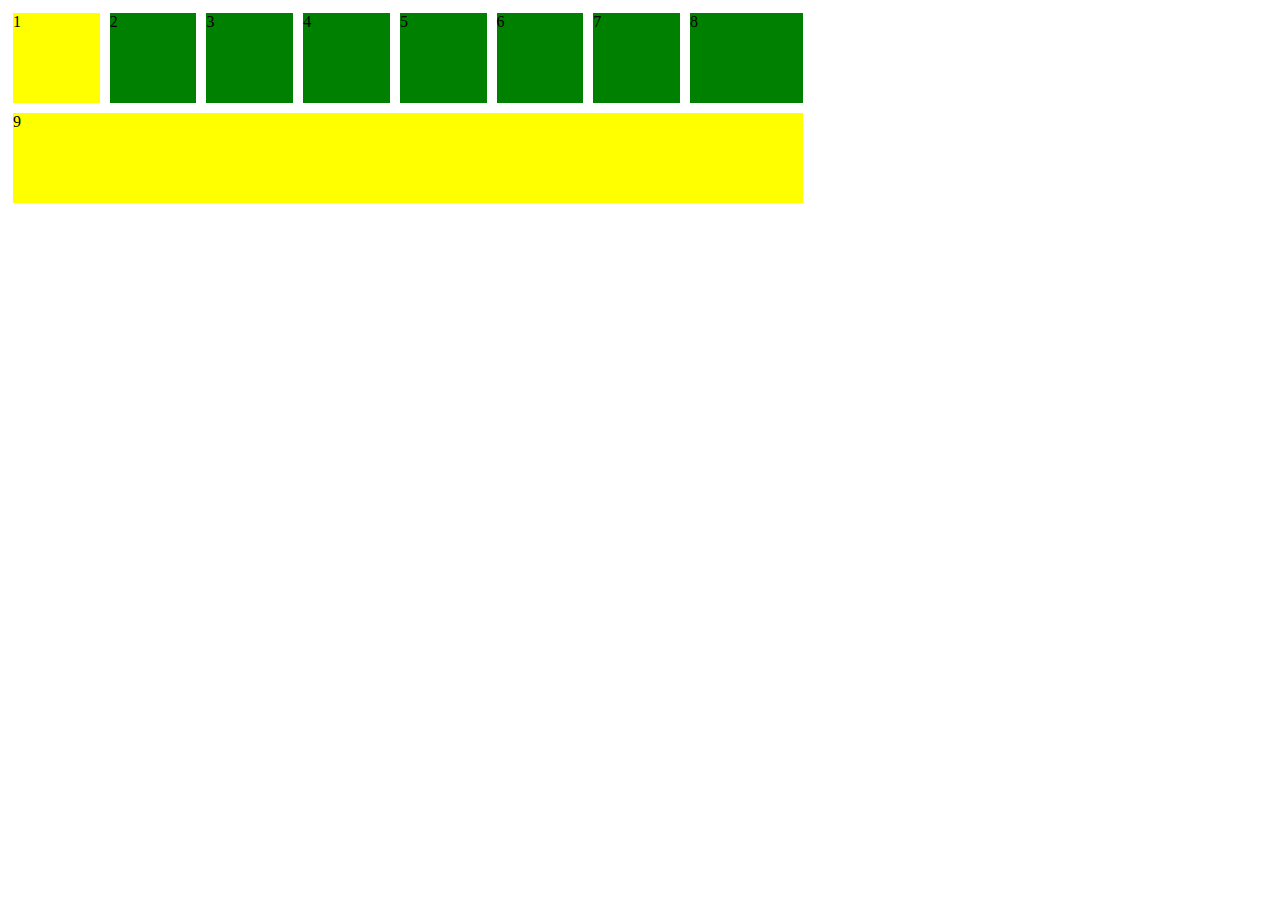
<file: задание 1/index.html>
<!DOCTYPE html5>
<html>
<head>
<title>Моя первая страница</title> 
<link rel="stylesheet" href="./style.css">
<meta charset="utf-8">
</head>
<body> 
<div class="main">
	<div class="setItem">
		<div class="item yellowBackground narrow">
			1
		</div>
		<div class="item greenBackground narrow">
			2
		</div>
		<div class="item greenBackground narrow">
			3
		</div>
		<div class="item greenBackground narrow">
			4
		</div>
		<div class="item greenBackground narrow">
			5
		</div>
		<div class="item greenBackground narrow">
			6
		</div>
		<div class="item greenBackground narrow">
			7
		</div>
		<div class="item greenBackground wide">
			8
		</div>
	</div>
	<div class="bottonBlock yellowBackground">9</div>
</div>

</body>
</html>
</file>
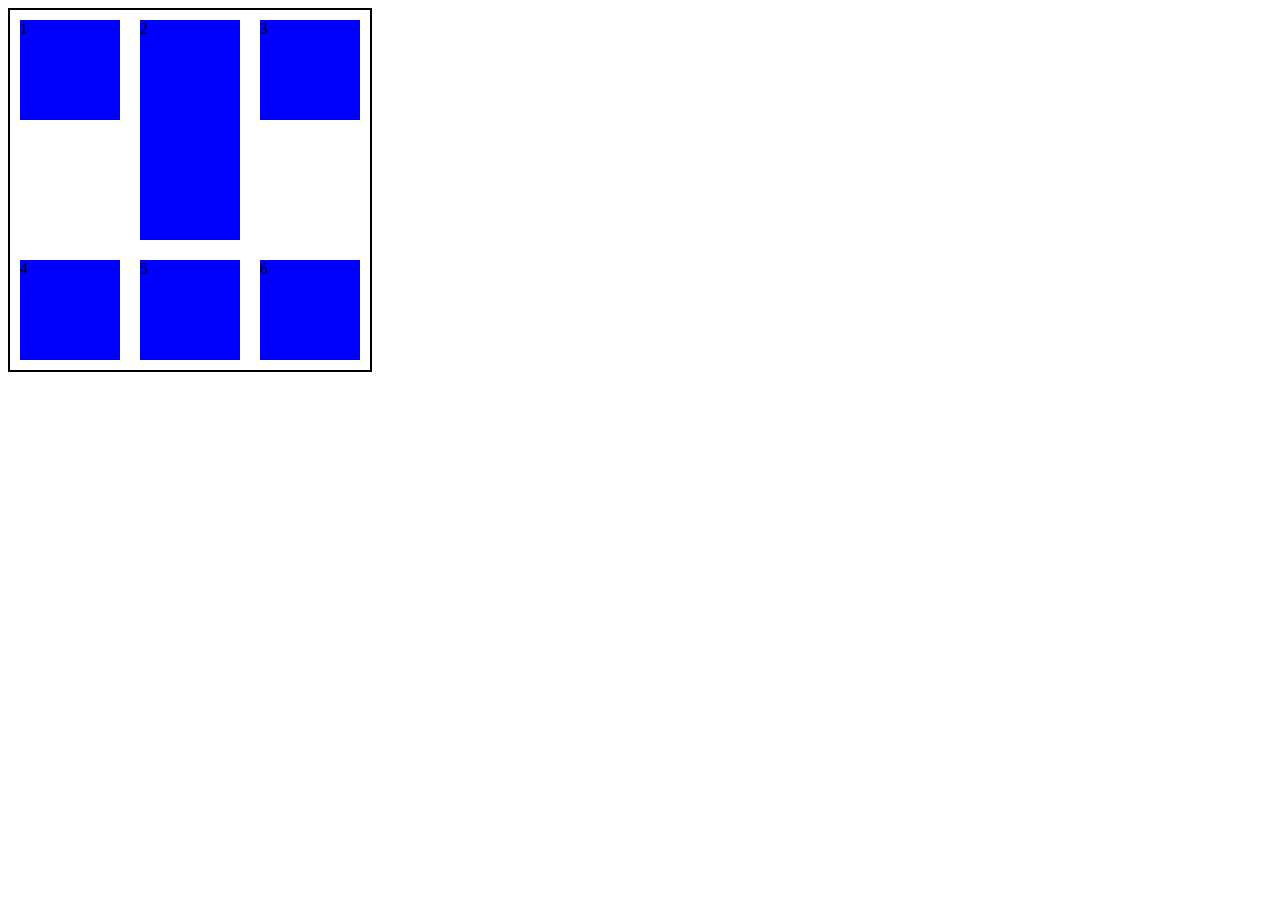
<file: задание 2/index.html>
<!DOCTYPE html5>
<html>
<head>
<title>Моя первая страница</title> 
<link rel="stylesheet" href="./style.css">
<meta charset="utf-8">
</head>
<body> 
<div class="main">
	<div class="block">1</div>
	<div class="block two">2</div>
	<div class="block">3</div>
	<div class="block">4</div>
	<div class="block">5</div>
	<div class="block">6</div>
</div>

</body>
</html>
</file>
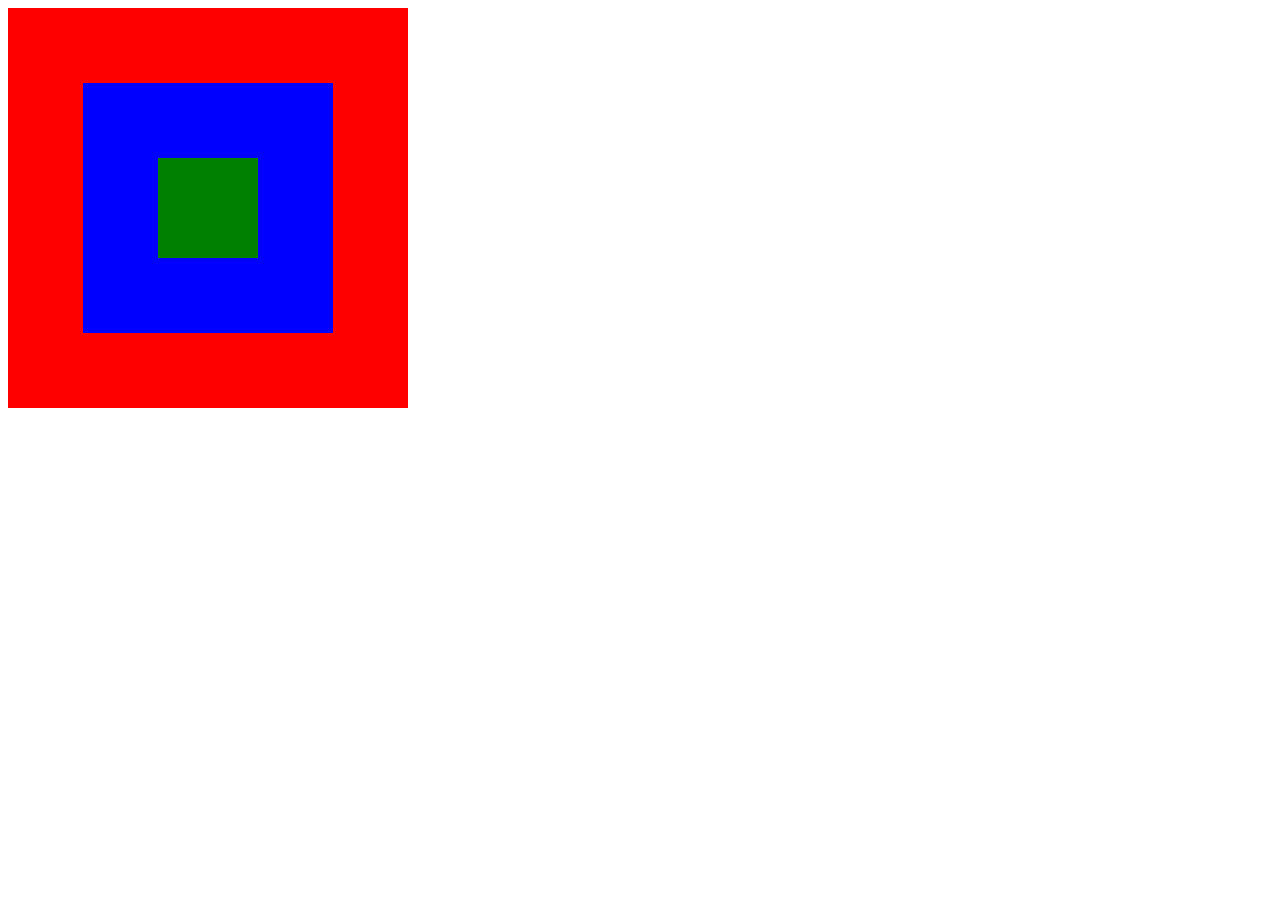
<file: задание 3/index.html>
<!DOCTYPE html5>
<html>
<head>
<title>Моя первая страница</title> 
<link rel="stylesheet" href="./style.css">
<meta charset="utf-8">
</head>
<body> 
<div class="first">
	<div class="second">
		<div class="third">
	
		</div>
	</div>
</div>

</body>
</html>
</file>
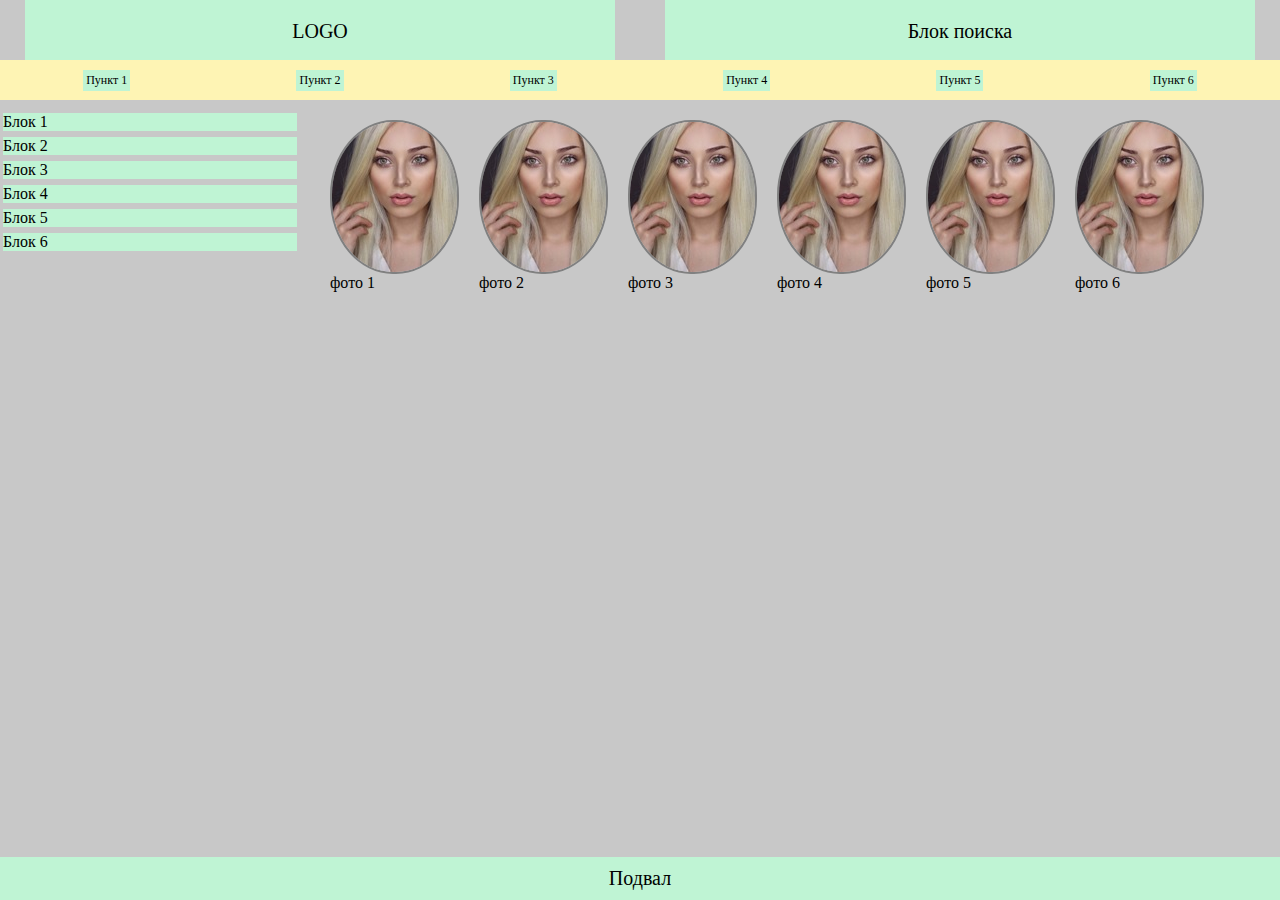
<file: задание 4/index.html>
<!DOCTYPE html5>
<html>
<head>
<title>Моя первая страница</title> 
<link rel="stylesheet" href="./style.css">
<meta charset="utf-8">
</head>
<body> 
	<div class="main">
		<div class="header">
			<div class="logo">LOGO</div>
			<div class="logo">Блок поиска</div>
		</div>
		<div class="menu">
			<div class="itemMenu">Пункт 1</div>
			<div class="itemMenu">Пункт 2</div>
			<div class="itemMenu">Пункт 3</div>
			<div class="itemMenu">Пункт 4</div>
			<div class="itemMenu">Пункт 5</div>
			<div class="itemMenu">Пункт 6</div>
		</div>
		<div class="box">
			<div class="sidebar">
				<div class="itemSidebar">Блок 1</div>
				<div class="itemSidebar">Блок 2</div>
				<div class="itemSidebar">Блок 3</div>
				<div class="itemSidebar">Блок 4</div>
				<div class="itemSidebar">Блок 5</div>
				<div class="itemSidebar">Блок 6</div>
			</div>
			<div class="content">
				<div class="element">
					<div class="foto">
						<img src=".\foto.jpg">
					</div>
					<div class="description">фото 1</div>
				</div>
				<div class="element">
					<div class="foto">
						<img src=".\foto.jpg">
					</div>
					<div class="description">фото 2</div>
				</div>
				<div class="element">
					<div class="foto">
						<img src=".\foto.jpg">
					</div>
					<div class="description">фото 3</div>
				</div>
				<div class="element">
					<div class="foto">
						<img src=".\foto.jpg">
					</div>
					<div class="description">фото 4</div>
				</div>
				<div class="element">
					<div class="foto">
						<img src=".\foto.jpg">
					</div>
					<div class="description">фото 5</div>
				</div>
				<div class="element">
					<div class="foto">
						<img src=".\foto.jpg">
					</div>
					<div class="description">фото 6</div>
				</div>
			</div>
		</div>
	</div>

	<div class="footer">Подвал</div>

</body>
</html>
</file>
<file: задание 1/style.css>
.main{
	display: flex;
	flex-direction: column;
	justify-content: space-between;
	align-items: stretch;
	width: 800px;
	height: 200px;
	//background-color: red;
}
.setItem{
	display: flex;	
}
.item{
	height: 90px;
	margin: 5px;
}
.bottonBlock{
	margin: 5px;
	height: 90px;
}
.greenBackground{
	background: green;
}
.yellowBackground{
	background: yellow;
}
.narrow{
	flex-grow: 3;
}
.wide{
	flex-grow: 4;
}
</file>
<file: задание 2/style.css>
.main{
	display: flex;
	border: 2px solid black;
	width: 360px;
	height: 360px;
	flex-wrap: wrap;

}
.block{
	background-color: blue;
	width: 100px;
	margin: 10px;
}
.block:not(.two){
	height: 100px;
}
.two{
	height: 220px;
}
</file>
<file: задание 3/style.css>
.first{
	display: flex;
	justify-content: center;
	align-items: center;
	width: 400px;
	height: 400px;
	background-color: red;
}
.second {
	display: flex;
	justify-content: center;
	align-items: center;
	background-color: blue;
	width: 250px;
	height: 250px;
}
.third{
	display: flex;
	justify-content: center;
	align-items: center;
	background-color: green;
	width: 100px;
	height: 100px;
}
</file>
<file: задание 4/style.css>
*{
	margin: 0;
	padding: 0;
}
body{
	display: flex;
	flex-direction: column;
	height: 100%;
	background: rgb(200,200,200);
}
.main{
	flex: 1 0 auto;
}
.header{
	display: flex;
	justify-content: space-around;
	height: 60px;
}
.logo{ 
	flex: 1 1 300px;
	background-color: rgb(191, 244, 212);
	margin-left: 25px;
	margin-right: 25px;
	text-align: center;
	padding-top: 20px;
	padding-bottom: 20px;
	font-size: 20px;
}
.search{
	//width: 300px;
	background-color: rgb(191, 244, 212);
	text-align: center;
	padding-top: 20px;
	padding-bottom: 20px;
	font-size: 20px;
}
.menu{
	display: flex;
	justify-content: space-around;
	align-items: center;
	background-color: rgb(254, 244, 180);
	height: 40px;
	margin-bottom: 10px;
}
.itemMenu{
	padding: 3px;
	font-size: 12px;
	background-color: rgb(191, 244, 212);

}
.box{
	display: flex;
}
.sidebar{
	display: flex;
	flex-direction: column;
	align-items: stretch;
	width: 300px;
	margin-right: 20px;
}
.itemSidebar{
	background: rgb(191, 244, 212);
	margin: 3px;
}
.footer{
	background-color: rgb(191, 244, 212);
	padding: 10 0px;
	font-size: 20px;
	flex: 0 0 auto;
	text-align: center;

}
.content{
	display: flex;
	flex-wrap: wrap;
	justify-content: space-around;
}
.element{
	margin: 10px;
}
img{
	border-radius: 63px/75px;
	border: 2px solid grey;
}
</file>
